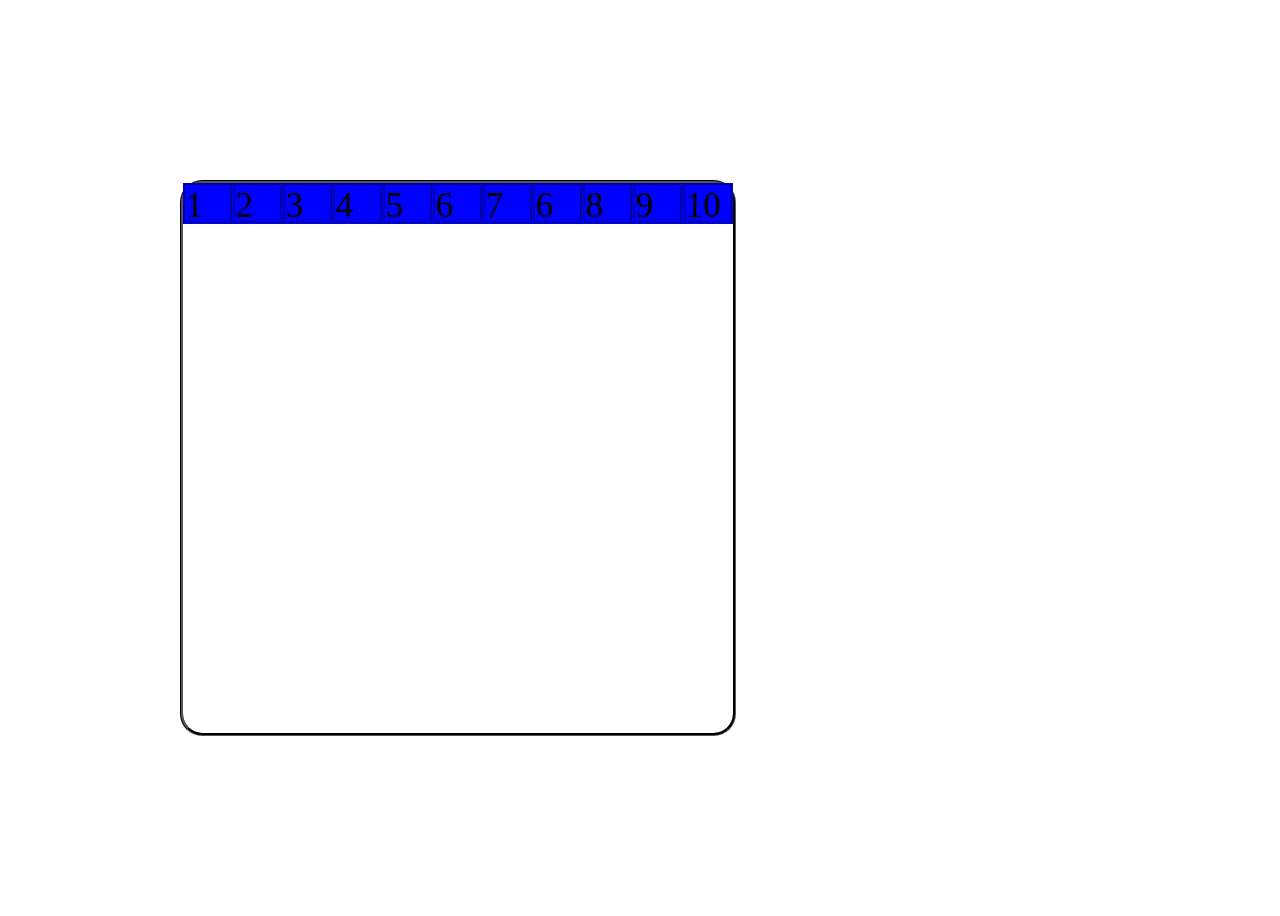
<file: Intro a flexbox/index.html>
<!DOCTYPE html>
<html lang="en">
<head>
    <meta charset="UTF-8">
    <meta http-equiv="X-UA-Compatible" content="IE=edge">
    <meta name="viewport" content="width=device-width, initial-scale=1.0">
    <title>FLEXBOX</title>
    <link rel="stylesheet" href="css/style.css">

</head>
<body>
    <div class="parent">
        <div class="child">1</div>
        <div class="child">2</div>
        <div class="child">3</div>
        <div class="child">4</div>
        <div class="child">5</div>
        <div class="child">6</div>
        <div class="child">7</div>  
        <div class="child">6</div>
        <div class="child">8</div>
        <div class="child">9</div>
        <div class="child">10</div>
    </div> 


</body>
</html>
</file>
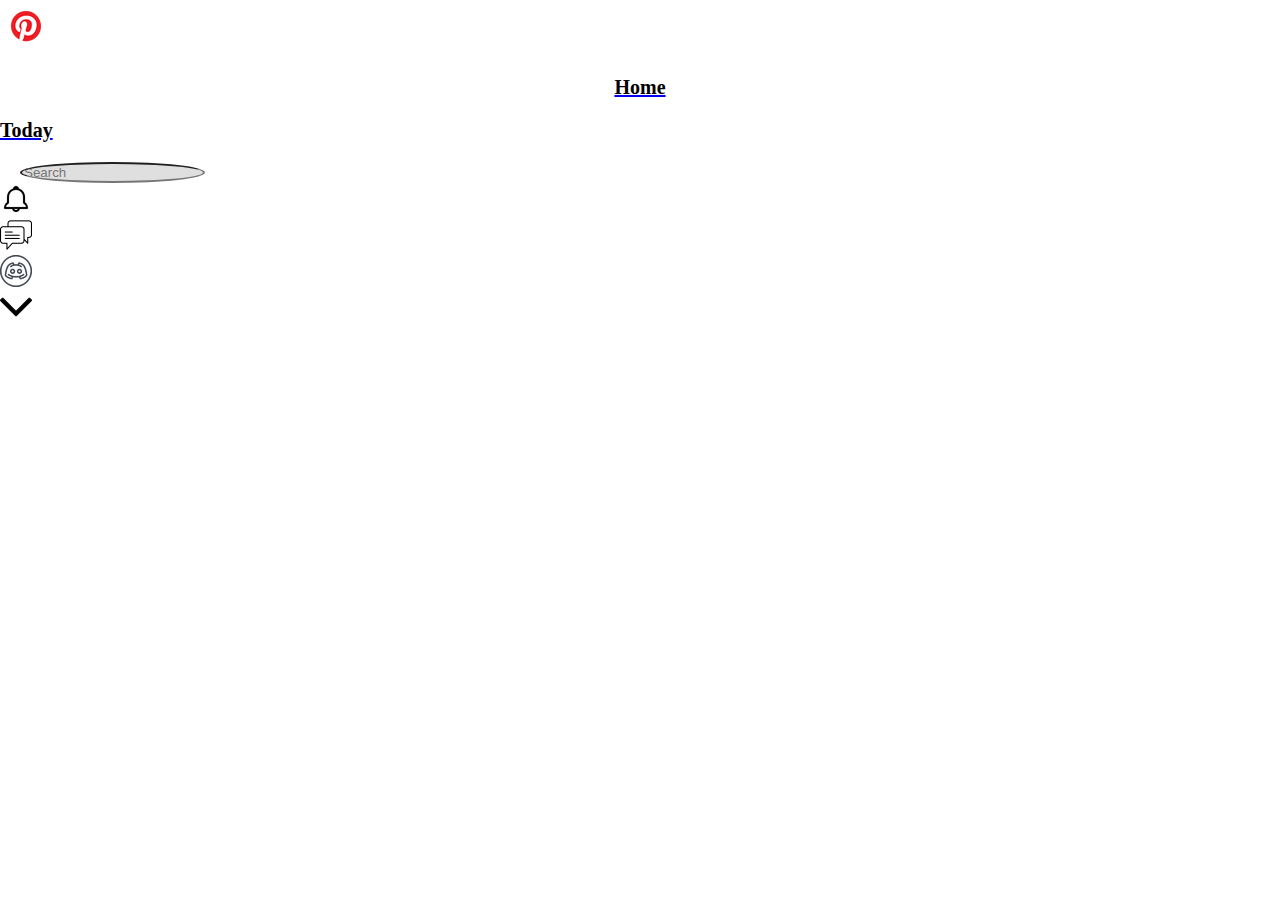
<file: pinterest/index.html>
<!doctype html>
<html lang="en">

<head>
    <!-- Required meta tags -->
    <meta charset="utf-8">
    <meta name="viewport" content="width=device-width, initial-scale=1">

    <!-- Bootstrap CSS -->
    <link href="https://cdn.jsdelivr.net/npm/bootstrap@5.0.1/dist/css/bootstrap.min.css" rel="stylesheet"
        integrity="sha384-+0n0xVW2eSR5OomGNYDnhzAbDsOXxcvSN1TPprVMTNDbiYZCxYbOOl7+AMvyTG2x" crossorigin="anonymous">

    <link rel="stylesheet" href="style/style.css">
    <title>Pinterest</title>
</head>

<body>
    <header>
        <div class="row" id="row-encabezado">
            <div class="col-sm-2">
                <div class="row" id="row-encabezado-seccion-1">
                    <div class="col-sm-4">
                        <div class="logo-img">
                            <a href="#"><img src="img/social_pinterest_icon_131227.ico" alt="logo-pinterest"></a>
                        </div>
                    </div>
                    <div class="col-sm-4" id="home">
                        <a href="#">
                            <p>Home</p>
                        </a>
                    </div>
                    <div class="col-sm-4" id="today">
                        <a href="#">
                            <p>Today</p>
                        </a>
                    </div>
                </div>
            </div>
            <div class="col-sm-8">
                <div class="row" id="row-encabezado-seccion-2">
                    <div class="barra-busqueda">
                        <input type="search" class="form-control rounded" placeholder="Search" aria-label="Search"
                        aria-describedby="search-addon" />
                    </div>
                    
                </div>
            </div>
            <div class="col-sm-2">
                <div class="row" id="row-encabezado-seccion-3">
                    <div class="col-sm-3">
                        <a href="#"><img src="img/alarm_alert_attention_bell_clock_notification_ring_icon_123203.ico" alt="notificacion"></img></a>
                    </div>
                    <div class="col-sm-3">
                        <a href="#"><img src="img/chat_icon-icons.com_67748.ico" alt="mensajes"></img></a>
                    </div>
                    <div class="col-sm-3">
                        <a href="#"><img src="img/circlesocialdiscord_101888.ico" alt="foto-perfil"></img></a>
                    </div>
                    <div class="col-sm-3">
                        <a href="#"><img src="img/angle-arrow-down_icon-icons.com_73683.ico" alt="flecha-desplegable"></img></a>
                    </div>
                </div>
            </div>
        </div>
    </header>




    <!-- Optional JavaScript; choose one of the two! -->

    <!-- Option 1: Bootstrap Bundle with Popper -->
    <script src="https://cdn.jsdelivr.net/npm/bootstrap@5.0.1/dist/js/bootstrap.bundle.min.js"
        integrity="sha384-gtEjrD/SeCtmISkJkNUaaKMoLD0//ElJ19smozuHV6z3Iehds+3Ulb9Bn9Plx0x4"
        crossorigin="anonymous"></script>

    <!-- Option 2: Separate Popper and Bootstrap JS -->
    <!--
    <script src="https://cdn.jsdelivr.net/npm/@popperjs/core@2.9.2/dist/umd/popper.min.js" integrity="sha384-IQsoLXl5PILFhosVNubq5LC7Qb9DXgDA9i+tQ8Zj3iwWAwPtgFTxbJ8NT4GN1R8p" crossorigin="anonymous"></script>
    <script src="https://cdn.jsdelivr.net/npm/bootstrap@5.0.1/dist/js/bootstrap.min.js" integrity="sha384-Atwg2Pkwv9vp0ygtn1JAojH0nYbwNJLPhwyoVbhoPwBhjQPR5VtM2+xf0Uwh9KtT" crossorigin="anonymous"></script>
    -->
</body>

</html>
</file>
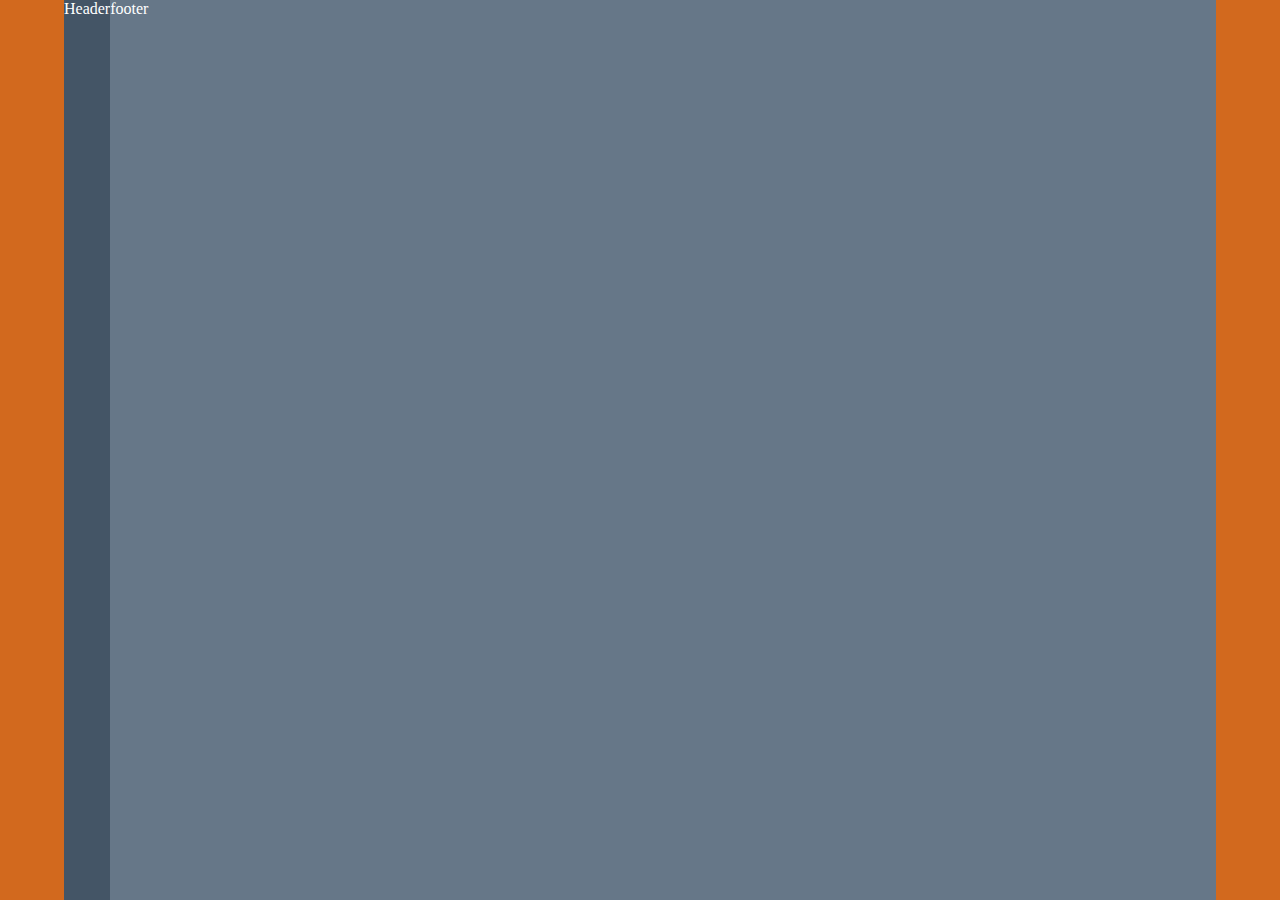
<file: Responsive/index.html>
<!DOCTYPE html>
<html lang="en">
<head>
    <meta charset="UTF-8">
    <meta http-equiv="X-UA-Compatible" content="IE=edge">
    <meta name="viewport" content="width=device-width, initial-scale=1.0">
    <title>Document</title>

    <link rel="stylesheet" href="css/style.css">
</head>
<body>
    
    <div class="contenedor-padre">

        <header>
            Header
        </header>

    

        <main>
            <div class="mainblocks"></div>
            <div class="mainblocks"></div>
            <div class="mainblocks"></div>
            <div class="mainblocks"></div>
            <div class="mainblocks"></div>
            <div class="mainblocks"></div>

            <footer>
                footer
            </footer>

        </main>
    </div>



</body>
</html>
</file>
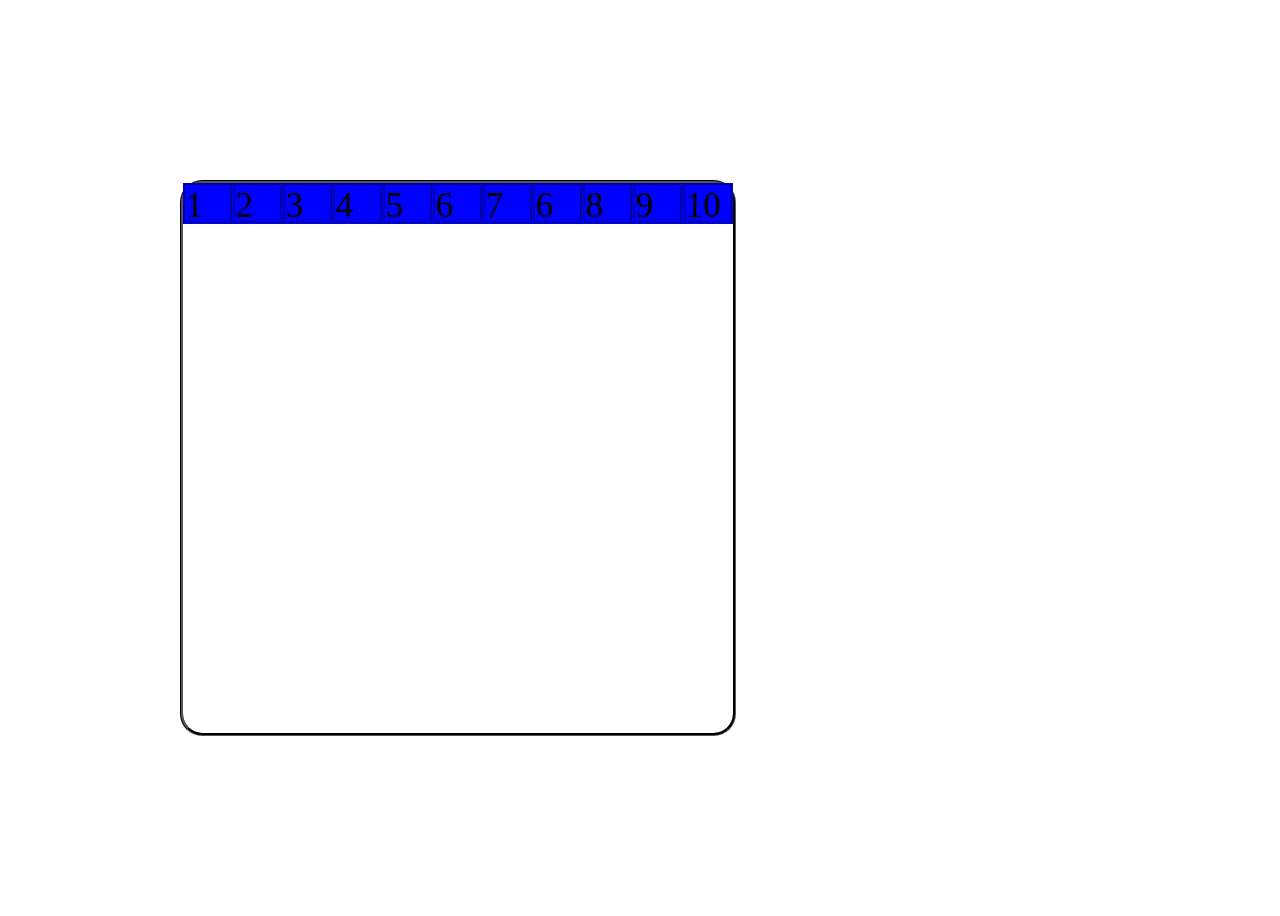
<file: master-code-g9-main/01.IntroALaWeb/04.Intro a flexbox/index.html>
<!DOCTYPE html>
<html lang="en">
<head>
    <meta charset="UTF-8">
    <meta http-equiv="X-UA-Compatible" content="IE=edge">
    <meta name="viewport" content="width=device-width, initial-scale=1.0">
    <title>FLEXBOX</title>
    <link rel="stylesheet" href="css/style.css">

</head>
<body>
    <div class="parent">
        <div class="child">1</div>
        <div class="child">2</div>
        <div class="child">3</div>
        <div class="child">4</div>
        <div class="child">5</div>
        <div class="child">6</div>
        <div class="child">7</div>  
        <div class="child">6</div>
        <div class="child">8</div>
        <div class="child">9</div>
        <div class="child">10</div>
      </div> 


</body>
</html>
</file>
<file: Intro a flexbox/css/style.css>
body{
    margin: 90px;
    padding: 90px;
}

/*  parent property 
  flex-direction
  flex-wrap
  flex-flow (flex-direction & flex-wrap)
  justify-content
  align-items
  align-content
*/

.parent {
    display: flex;
    flex-direction: row;
    border-color: black;
    border-style: groove;
    border-radius: 4%;
    width: 550px;
    height: 550px;   
}



/* child property 
 order
 flex-grow
 flex-shrink
 flex-basis
 flex
 align-self
*/

.child{
    
    color: black;
    background-color: blue;
    border-color: blue; 
    border-style: groove;
    width: 10%;
    height: 35px;
    font-size: 35px;
}


.child2{

    color: white;
    background-color: blue;
    border-color: blue;
    border-style: groove;
    width: 10%;
    height: 35px;
    font-size: 35px;
}

.child3{
    color: white;
    background-color: blue;
    border-color: blue;
    border-style: groove;
    width: 10%;
    height: 35px;
    font-size: 35px;
}
</file>
<file: pinterest/style/style.css>
body{
    margin: 0px;
    padding: 0px;
}

header {
    height: 50px;
    background-color: brown;
    align-items: center;
}

header #row-encabezado {
    height: 50px;
    background-color: white;
    align-items: center;
}

header #row-encabezado-seccion-1 {
    align-items: center;
}

header .logo-img {
    padding: 10px;
}

header #home {
    font-size: 20px;
    font-weight: bold;
    
}

header #home a:hover{
    background-color: black;
}

header #home p{
    font-size: 20px;
    font-weight: bold;
    color: black;
    text-align: center;
}

header #today {
    font-size: 20px;
    font-weight: bold;
}

header #today p{
    font-size: 20px;
    font-weight: bold;
    color: black;
}

header .barra-busqueda {
    padding-left: 20px;
}

header .form-control {
    background-color: rgb(223, 223, 223);
    border-radius: 80%;
}
</file>
<file: Responsive/css/style.css>
* {
    margin: 0;
    padding: 0;
    box-sizing: border-box;
}

/*CREACIÓN DE LAYOUTS*/

body {
    min-height: 100vh;
    background: chocolate;
}


/*auto es remplazado por algun valor apropiado*/
/*margin: 0 auto desplazar contenedor en este caso al centro*/
.contenedor-padre{
    background-color: green;
    min-height: 100vh;
    width: 90%;
    margin: 0 auto;
    flex:0 0 300px ; /*flex-grow, flex-shrink, flex-basis*/
    display: flex;
    flex-direction: row;
}

header{
    background-color: #456;
    color: #fff;
    flex-direction: column;
}

main{
    color: #fff;
    background-color: #678;
    flex: 1 0 auto;
    display: flex;
    flex-flow: row wrap;
}
</file>
<file: master-code-g9-main/01.IntroALaWeb/04.Intro a flexbox/css/style.css>
body{
    margin: 90px;
    padding: 90px;
}

/*  parent property 
  flex-direction
  flex-wrap
  flex-flow (flex-direction & flex-wrap)
  justify-content
  align-items
  align-content
*/

.parent {
    display: flex;
    flex-direction: row;
    border-color: black;
    border-style: groove;
    border-radius: 4%;
    width: 550px;
    height: 550px;   
}



/* child property 
 order
 flex-grow
 flex-shrink
 flex-basis
 flex
 align-self
*/

.child{
    
    color: black;
    background-color: blue;
    border-color: blue; 
    border-style: groove;
    width: 10%;
    height: 35px;
    font-size: 35px;
}


.child2{

    color: white;
    background-color: blue;
    border-color: blue;
    border-style: groove;
    width: 10%;
    height: 35px;
    font-size: 35px;
}

.child3{
    color: white;
    background-color: blue;
    border-color: blue;
    border-style: groove;
    width: 10%;
    height: 35px;
    font-size: 35px;
}
</file>
